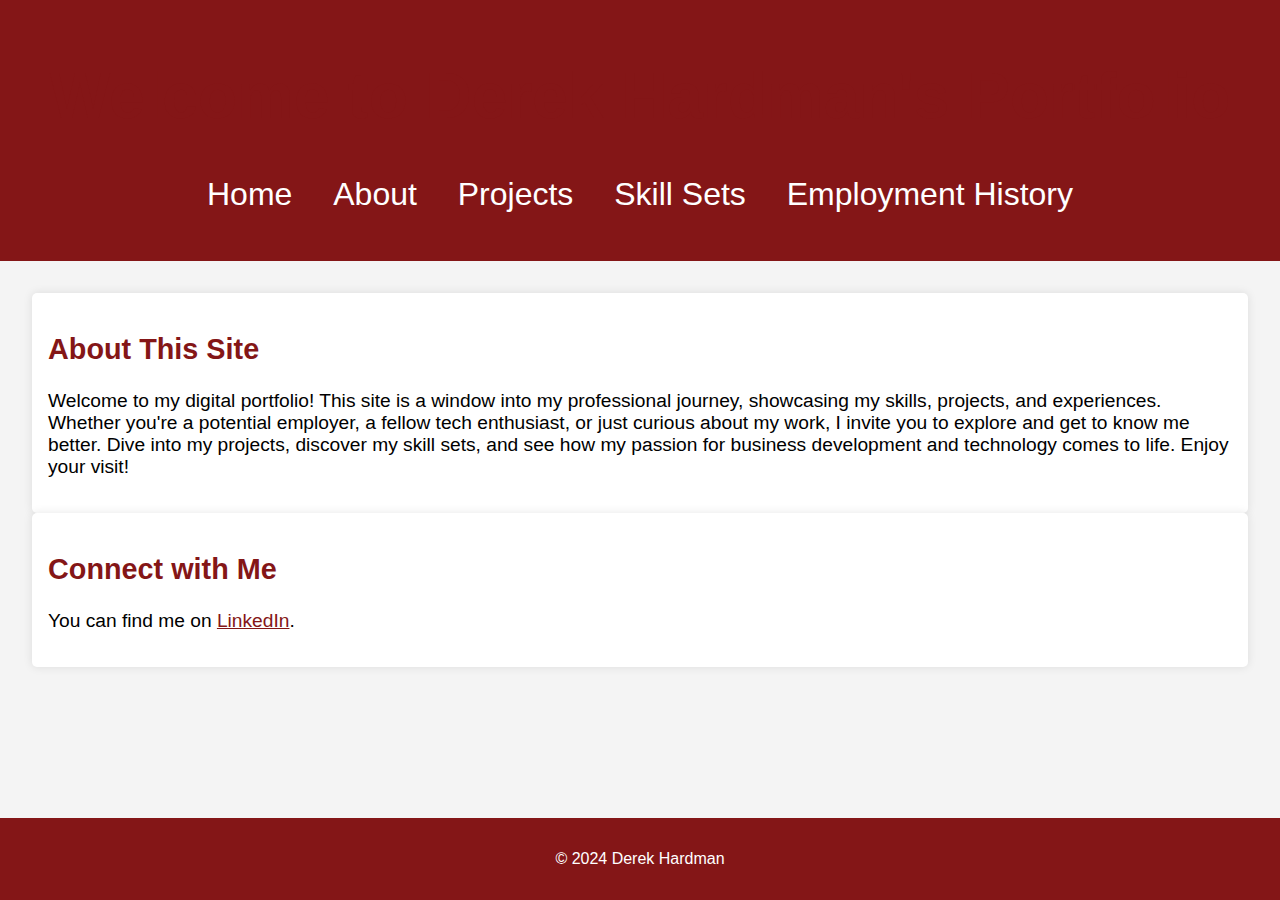
<file: index.html>
<!DOCTYPE html>
<html lang="en">
<head>
    <meta charset="UTF-8">
    <meta name="viewport" content="width=device-width, initial-scale=1.0">
    <title>Home - Derek Hardman</title>
    <link rel="stylesheet" href="css/styles.css">
</head>
<body>
    <header>
        <h1>Welcome to Derek Hardman's Portfolio</h1>
        <nav>
            <ul>
                <li><a href="index.html">Home</a></li>
                <li><a href="about.html">About</a></li>
                <li><a href="projects.html">Projects</a></li>
                <li><a href="skills.html">Skill Sets</a></li>
                <li><a href="employment.html">Employment History</a></li>
            </ul>
        </nav>
    </header>
    <main>
        <section class="content-box">
            <h2>About This Site</h2>
            <p>Welcome to my digital portfolio! This site is a window into my professional journey, showcasing my skills, projects, and experiences. Whether you're a potential employer, a fellow tech enthusiast, or just curious about my work, I invite you to explore and get to know me better. Dive into my projects, discover my skill sets, and see how my passion for business development and technology comes to life. Enjoy your visit!</p>
        </section>
        <section class="content-box">
            <h2>Connect with Me</h2>
            <p>You can find me on <a href="https://www.linkedin.com/in/derek-hardmandah" target="_blank">LinkedIn</a>.</p>
        </section>
    </main>
    <footer>
        <p>&copy; 2024 Derek Hardman</p>
    </footer>
</body>
</html>
</file>
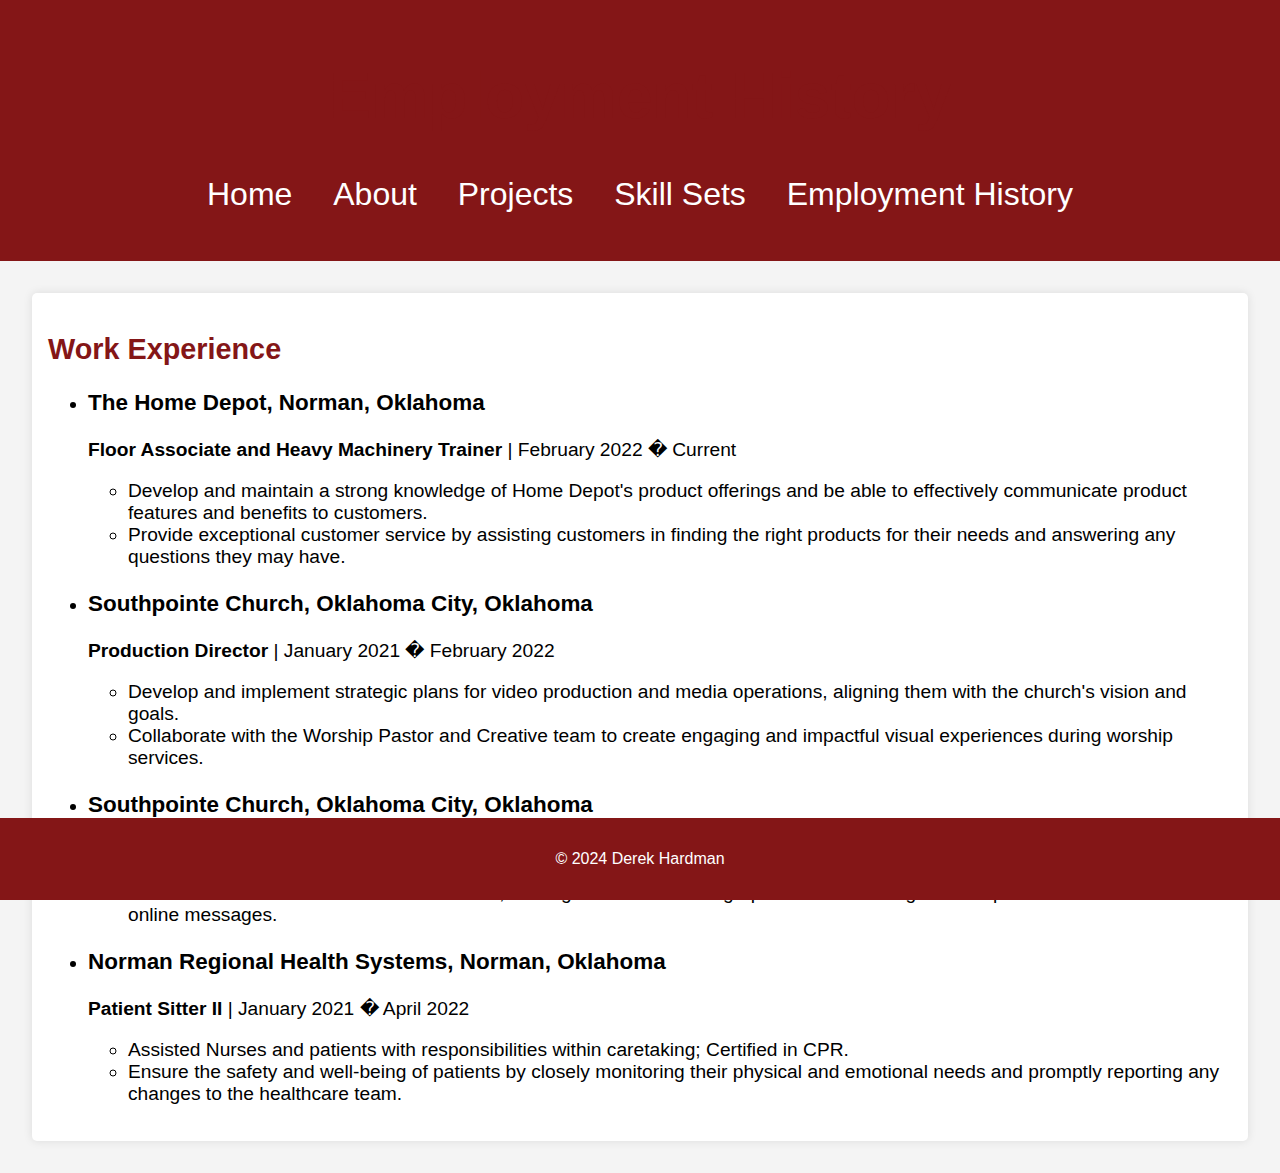
<file: employment.html>
<!DOCTYPE html>
<html lang="en">
<head>
    <meta charset="UTF-8">
    <meta name="viewport" content="width=device-width, initial-scale=1.0">
    <title>Employment History - Derek Hardman</title>
    <link rel="stylesheet" href="css/styles.css">
</head>
<body>
    <header>
        <h1>Employment History</h1>
        <nav>
            <ul>
                <li><a href="index.html">Home</a></li>
                <li><a href="about.html">About</a></li>
                <li><a href="projects.html">Projects</a></li>
                <li><a href="skills.html">Skill Sets</a></li>
                <li><a href="employment.html">Employment History</a></li>
            </ul>
        </nav>
    </header>
    <main>
        <section class="content-box">
            <h2>Work Experience</h2>
            <ul>
                <li>
                    <h3>The Home Depot, Norman, Oklahoma</h3>
                    <p><strong>Floor Associate and Heavy Machinery Trainer</strong> | February 2022 � Current</p>
                    <ul>
                        <li>Develop and maintain a strong knowledge of Home Depot's product offerings and be able to effectively communicate product features and benefits to customers.</li>
                        <li>Provide exceptional customer service by assisting customers in finding the right products for their needs and answering any questions they may have.</li>
                    </ul>
                </li>
                <li>
                    <h3>Southpointe Church, Oklahoma City, Oklahoma</h3>
                    <p><strong>Production Director</strong> | January 2021 � February 2022</p>
                    <ul>
                        <li>Develop and implement strategic plans for video production and media operations, aligning them with the church's vision and goals.</li>
                        <li>Collaborate with the Worship Pastor and Creative team to create engaging and impactful visual experiences during worship services.</li>
                    </ul>
                </li>
                <li>
                    <h3>Southpointe Church, Oklahoma City, Oklahoma</h3>
                    <p><strong>Media Intern</strong> | January 2020 � December 2020</p>
                    <ul>
                        <li>Tasked with media creation for social media, making short videos and graphics while working with the pastors to make recorded online messages.</li>
                    </ul>
                </li>
                <li>
                    <h3>Norman Regional Health Systems, Norman, Oklahoma</h3>
                    <p><strong>Patient Sitter II</strong> | January 2021 � April 2022</p>
                    <ul>
                        <li>Assisted Nurses and patients with responsibilities within caretaking; Certified in CPR.</li>
                        <li>Ensure the safety and well-being of patients by closely monitoring their physical and emotional needs and promptly reporting any changes to the healthcare team.</li>
                    </ul>
                </li>
            </ul>
        </section>
    </main>
    <footer>
        <p>&copy; 2024 Derek Hardman</p>
    </footer>
</body>
</html>
</file>
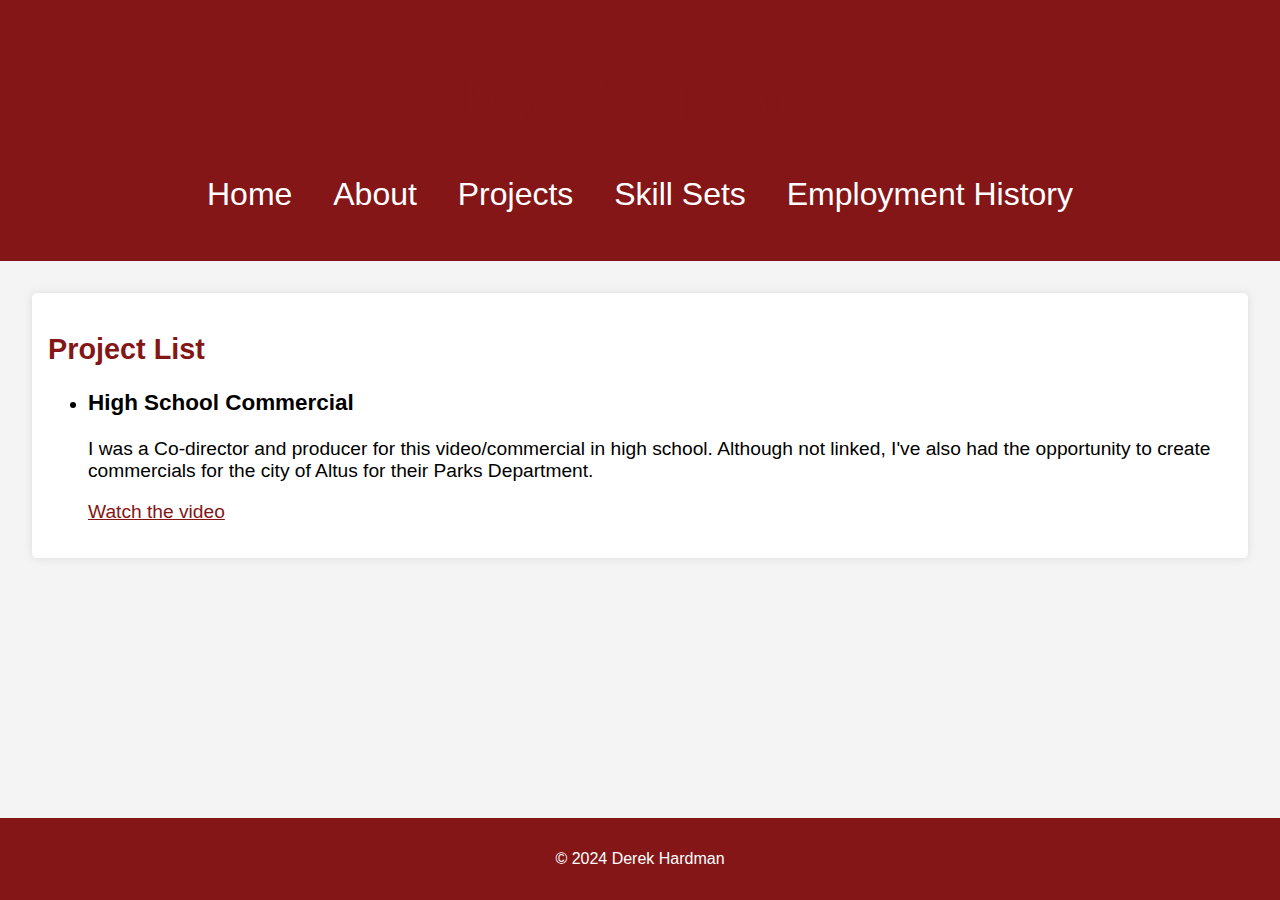
<file: projects.html>
<!DOCTYPE html>
<html lang="en">
<head>
    <meta charset="UTF-8">
    <meta name="viewport" content="width=device-width, initial-scale=1.0">
    <title>Projects - Derek Hardman</title>
    <link rel="stylesheet" href="css/styles.css">
</head>
<body>
    <header>
        <h1>My Projects</h1>
        <nav>
            <ul>
                <li><a href="index.html">Home</a></li>
                <li><a href="about.html">About</a></li>
                <li><a href="projects.html">Projects</a></li>
                <li><a href="skills.html">Skill Sets</a></li>
                <li><a href="employment.html">Employment History</a></li>
            </ul>
        </nav>
    </header>
    <main>
        <section>
            <h2>Project List</h2>
            <ul>
                <li>
                    <h3>High School Commercial</h3>
                    <p>I was a Co-director and producer for this video/commercial in high school. Although not linked, I've also had the opportunity to create commercials for the city of Altus for their Parks Department.</p>
                    <a href="https://www.youtube.com/watch?v=-aQLgPp29Hg" target="_blank">Watch the video</a>
                </li>
                
            </ul>
        </section>
    </main>
    <footer>
        <p>&copy; 2024 Derek Hardman</p>
    </footer>
</body>
</html>
</file>
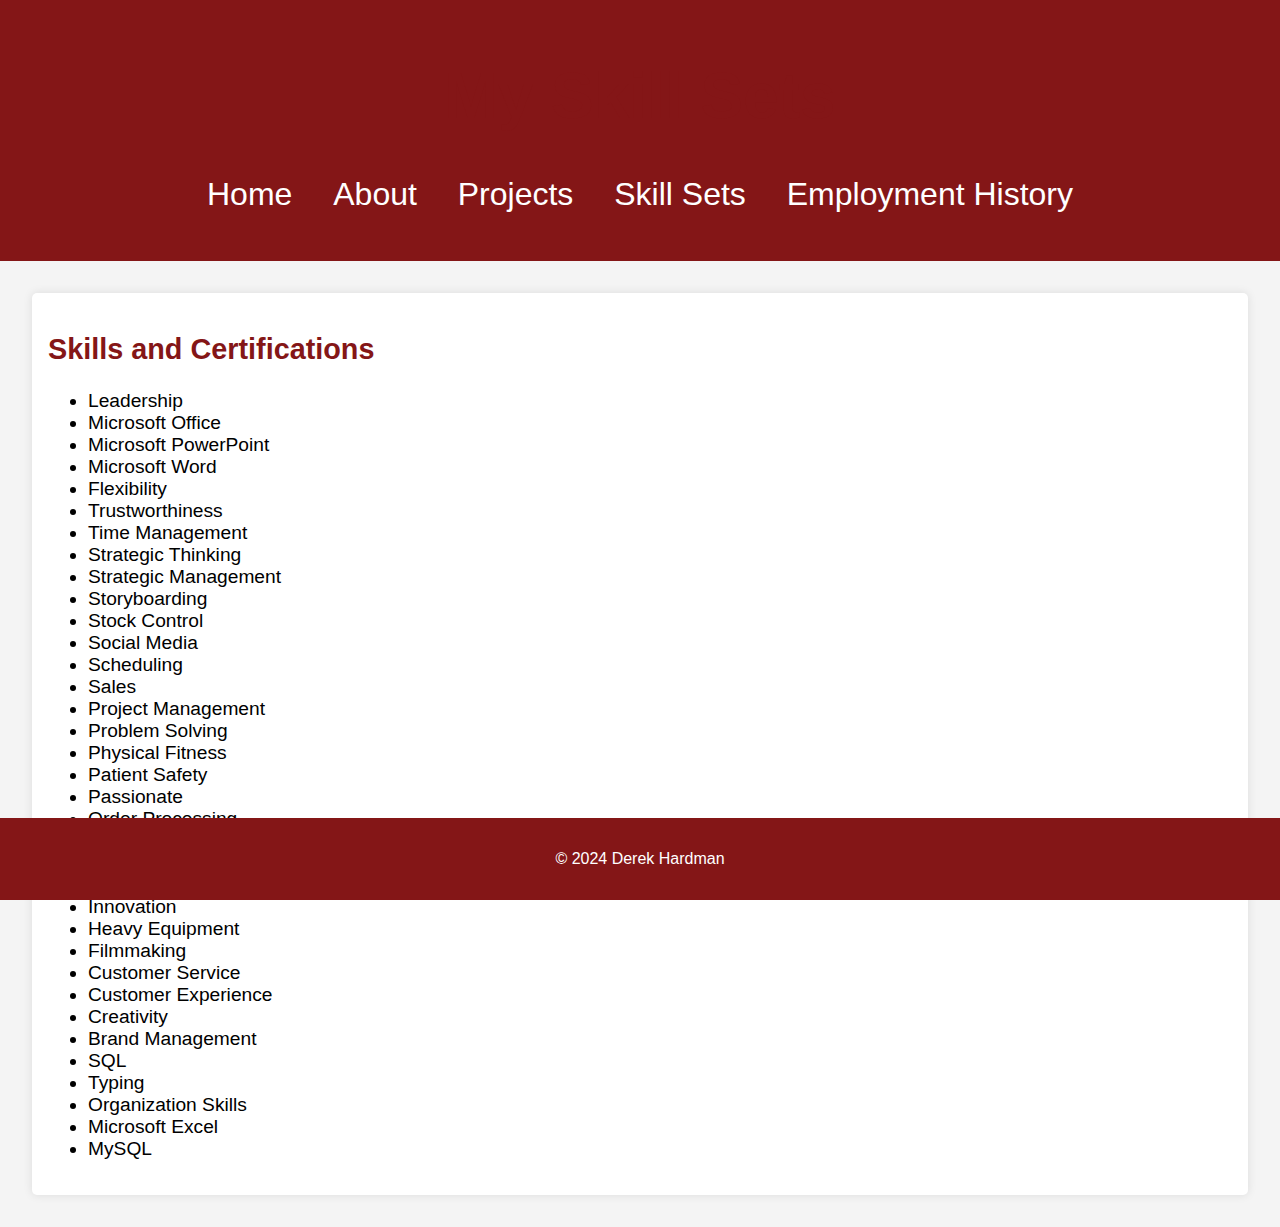
<file: skills.html>
<!DOCTYPE html>
<html lang="en">
<head>
    <meta charset="UTF-8">
    <meta name="viewport" content="width=device-width, initial-scale=1.0">
    <title>Skill Sets - Derek Hardman</title>
    <link rel="stylesheet" href="css/styles.css">
</head>
<body>
    <header>
        <h1>My Skill Sets</h1>
        <nav>
            <ul>
                <li><a href="index.html">Home</a></li>
                <li><a href="about.html">About</a></li>
                <li><a href="projects.html">Projects</a></li>
                <li><a href="skills.html">Skill Sets</a></li>
                <li><a href="employment.html">Employment History</a></li>
            </ul>
        </nav>
    </header>
    <main>
        <section class="content-box">
            <h2>Skills and Certifications</h2>
            <ul>
                <li>Leadership</li>
                <li>Microsoft Office</li>
                <li>Microsoft PowerPoint</li>
                <li>Microsoft Word</li>
                <li>Flexibility</li>
                <li>Trustworthiness</li>
                <li>Time Management</li>
                <li>Strategic Thinking</li>
                <li>Strategic Management</li>
                <li>Storyboarding</li>
                <li>Stock Control</li>
                <li>Social Media</li>
                <li>Scheduling</li>
                <li>Sales</li>
                <li>Project Management</li>
                <li>Problem Solving</li>
                <li>Physical Fitness</li>
                <li>Patient Safety</li>
                <li>Passionate</li>
                <li>Order Processing</li>
                <li>Media Production</li>
                <li>Marketing</li>
                <li>Maintenance</li>
                <li>Innovation</li>
                <li>Heavy Equipment</li>
                <li>Filmmaking</li>
                <li>Customer Service</li>
                <li>Customer Experience</li>
                <li>Creativity</li>
                <li>Brand Management</li>
                <li>SQL</li>
                <li>Typing</li>
                <li>Organization Skills</li>
                <li>Microsoft Excel</li>
                <li>MySQL</li>
            </ul>
        </section>
    </main>
    <footer>
        <p>&copy; 2024 Derek Hardman</p>
    </footer>
</body>
</html>
</file>
<file: css/styles.css>
body {
    font-family: Arial, sans-serif;
    margin: 0;
    padding: 0;
    background-color: #f4f4f4;
    color: #000; /* Black font color */
}

header {
    background-color: #841617; /* Crimson color */
    color: #fff; /* White text color */
    padding: 1rem 0;
    text-align: center;
    font-size: 2rem; /* Large font size */
}

nav ul {
    list-style: none;
    padding: 0;
}

    nav ul li {
        display: inline;
        margin: 0 1rem;
    }

        nav ul li a {
            color: #fff; /* White text color */
            text-decoration: none;
        }

main {
    padding: 2rem;
    font-size: 1.2rem; /* Larger font size for main content */
}

footer {
    background-color: #841617; /* Crimson color */
    color: #fff; /* White text color */
    text-align: center;
    padding: 1rem 0;
    position: fixed;
    width: 100%;
    bottom: 0;
    font-size: 1rem; /* Standard font size for footer */
}

h1, h2 {
    color: #841617; /* Crimson color for headings */
}

a {
    color: #841617; /* Crimson color for links */
}

section {
    background-color: #fff; /* Cream background for sections */
    padding: 1rem;
    border-radius: 5px;
    box-shadow: 0 0 10px rgba(0, 0, 0, 0.1);
}
</file>
